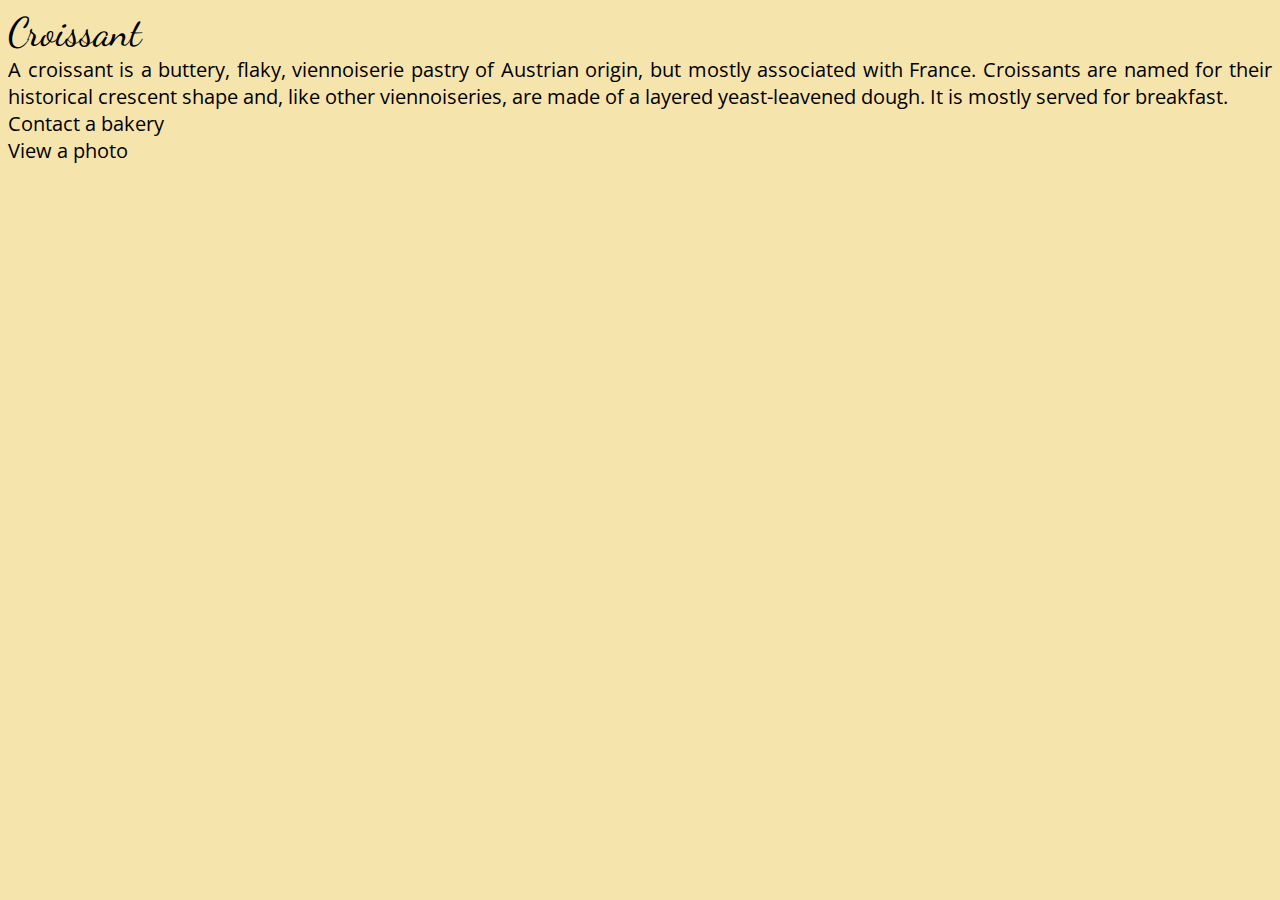
<file: index.html>
<!DOCTYPE html>
<html lang="en">
  <head>
    <meta charset="UTF-8" />
    <meta http-equiv="X-UA-Compatible" content="IE=edge" />
    <meta name="viewport" content="width=device-width, initial-scale=1.0" />
    <title>🥐&ensp;Croissant</title>
    <!-- bootstrap -->
    <link
      href="https://cdn.jsdelivr.net/npm/bootstrap@5.0.2/dist/css/bootstrap.min.css"
      rel="stylesheet"
      integrity="sha384-EVSTQN3/azprG1Anm3QDgpJLIm9Nao0Yz1ztcQTwFspd3yD65VohhpuuCOmLASjC"
      crossorigin="anonymous"
    />

    <!-- end of bootstrap -->
    <!-- google fonts -->
    <link rel="preconnect" href="https://fonts.googleapis.com" />
    <link rel="preconnect" href="https://fonts.gstatic.com" crossorigin />
    <link
      href="https://fonts.googleapis.com/css2?family=Cutive+Mono&family=Dancing+Script&family=Open+Sans:wght@300;400;500&display=swap"
      rel="stylesheet"
    />
    <!-- end of google fonts -->
    <!-- custom css -->
    <link rel="stylesheet" href="src/utilities.css" />
    <!-- end of custom css -->
  </head>
  <body class="bg-yellow">
    <div class="container-fluid font-opensans">
      <div class="row pt-2 mt-3">
        <div class="col-sm-4 ps-5 font-dansingscript fontsize-40">
          Croissant
        </div>
      </div>
      <div class="row pt-5 mt-5">
        <div class="col-sm-8 ps-5 ms-5 fontsize-20 text-justify">
          A croissant is a buttery, flaky, viennoiserie pastry of Austrian
          origin, but mostly associated with France. Croissants are named for
          their historical crescent shape and, like other viennoiseries, are
          made of a layered yeast-leavened dough. It is mostly served for
          breakfast.
          <div class="mt-3">
            <a href="contact.html#contact-bakery" class="link">
              Contact a bakery
            </a>
          </div>
          <div class="mt-3">
            <a href="photo.html" class="link">View a photo</a>
          </div>
        </div>
      </div>
    </div>
  </body>
</html>
</file>
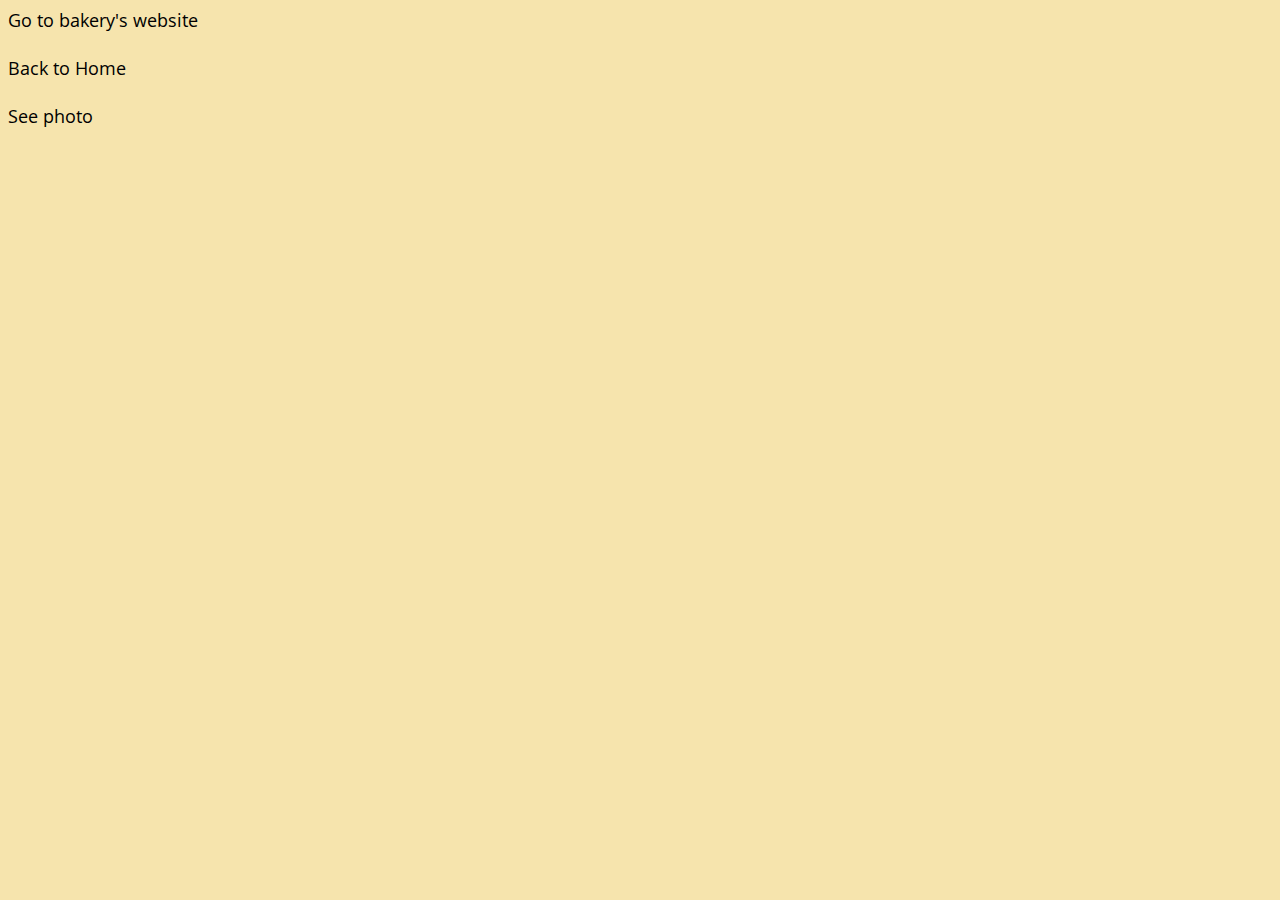
<file: contact.html>
<!DOCTYPE html>
<html lang="en">
  <head>
    <meta charset="UTF-8" />
    <meta http-equiv="X-UA-Compatible" content="IE=edge" />
    <meta name="viewport" content="width=device-width, initial-scale=1.0" />
    <title>🥐&ensp;Contact a Bakery</title>
    <!-- bootstrap -->
    <link
      href="https://cdn.jsdelivr.net/npm/bootstrap@5.0.2/dist/css/bootstrap.min.css"
      rel="stylesheet"
      integrity="sha384-EVSTQN3/azprG1Anm3QDgpJLIm9Nao0Yz1ztcQTwFspd3yD65VohhpuuCOmLASjC"
      crossorigin="anonymous"
    />

    <!-- end of bootstrap -->
    <!-- google fonts -->
    <link rel="preconnect" href="https://fonts.googleapis.com" />
    <link rel="preconnect" href="https://fonts.gstatic.com" crossorigin />
    <link
      href="https://fonts.googleapis.com/css2?family=Cutive+Mono&family=Dancing+Script&family=Open+Sans:wght@300;400;500&display=swap"
      rel="stylesheet"
    />
    <!-- end of google fonts -->
    <!-- custom css -->
    <link rel="stylesheet" href="src/utilities.css" />
    <!-- end of custom css -->
  </head>
  <body class="bg-yellow">
    <div class="container-fluid font-opensans">
      <div class="row pt-5 mt-5 ms-5 ps-5 fontsize-18">
        <div class="col-sm-6 pt-5 mt-5 ms-5 ps-5">
          <a
            href="https://www.mottobrot.at/"
            target="_blank"
            rel="noopener noreferrer"
            class="link"
          >
            Go to bakery's website
          </a>
          <br />
          <br />
          <a href="index.html" class="link">Back to Home</a>
          <br />
          <br />
          <a href="photo.html" class="link">See photo</a>
        </div>
      </div>
    </div>
  </body>
</html>
</file>
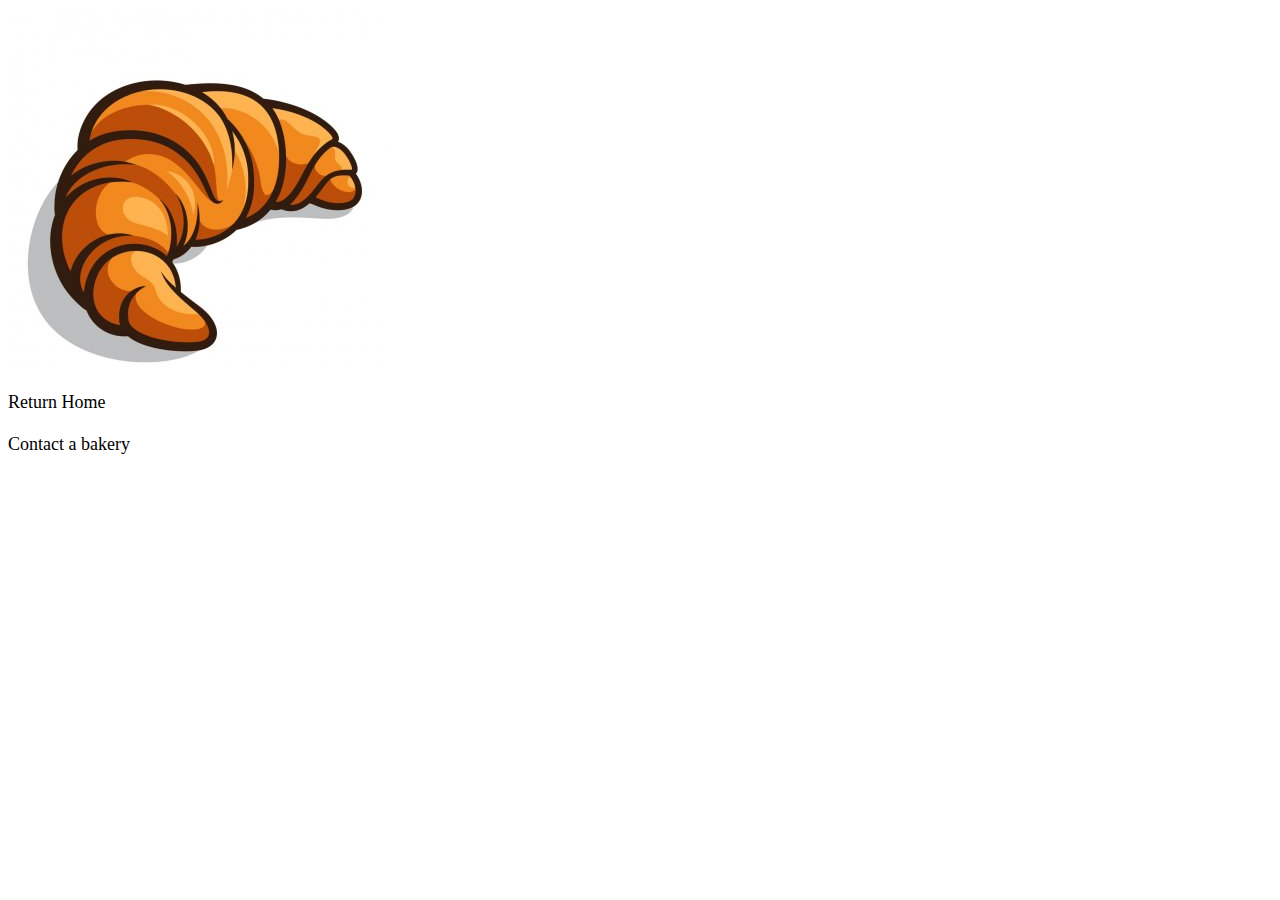
<file: photo.html>
<!DOCTYPE html>
<html lang="en">
  <head>
    <meta charset="UTF-8" />
    <meta http-equiv="X-UA-Compatible" content="IE=edge" />
    <meta name="viewport" content="width=device-width, initial-scale=1.0" />
    <title>🥐&ensp;Croissant photo</title>
    <!-- bootstrap -->
    <link
      href="https://cdn.jsdelivr.net/npm/bootstrap@5.0.2/dist/css/bootstrap.min.css"
      rel="stylesheet"
      integrity="sha384-EVSTQN3/azprG1Anm3QDgpJLIm9Nao0Yz1ztcQTwFspd3yD65VohhpuuCOmLASjC"
      crossorigin="anonymous"
    />

    <!-- end of bootstrap -->
    <!-- google fonts -->
    <link rel="preconnect" href="https://fonts.googleapis.com" />
    <link rel="preconnect" href="https://fonts.gstatic.com" crossorigin />
    <link
      href="https://fonts.googleapis.com/css2?family=Cutive+Mono&family=Dancing+Script&family=Open+Sans:wght@300;400;500&display=swap"
      rel="stylesheet"
    />
    <!-- end of google fonts -->
    <!-- custom css -->
    <link rel="stylesheet" href="src/utilities.css" />
    <!-- end of custom css -->
  </head>
  <body>
    <div class="container-fluid">
      <div class="row pt-5 mt-5">
        <div class="col-sm-4 mx-auto">
          <img src="images/croissant.jpg" alt="Croissant" />
          <div class="text-center mt-3 fontsize-18">
            <a href="index.html" class="link">Return Home</a>
            <br />
            <br />
            <a href="contact.html" class="link">Contact a bakery</a>
          </div>
        </div>
      </div>
    </div>
  </body>
</html>
</file>
<file: src/utilities.css>
.font-opensans {
  font-family: "Open Sans", sans-serif;
}

.font-cutive-mono {
  font-family: "Cutive Mono", monospace;
}

.font-dansingscript {
  font-family: "Dancing Script", cursive;
}

.fontsize-16 {
  font-size: 16px;
}
.fontsize-18 {
  font-size: 18px;
}
.fontsize-20 {
  font-size: 20px;
}
.fontsize-24 {
  font-size: 24px;
}
.fontsize-26 {
  font-size: 26px;
}
.fontsize-28 {
  font-size: 28px;
}
.fontsize-30 {
  font-size: 30px;
}
.fontsize-40 {
  font-size: 40px;
}
.fontsize-50 {
  font-size: 50px;
}
.fontweight-300 {
  font-weight: 300;
}
.fontweight-400 {
  font-weight: 400;
}
.fonteight-500 {
  font-family: 500;
}

.opacity-8 {
  opacity: 0.8;
}

.opacity-9 {
  opacity: 0.9;
}

.text-justify {
  text-align: justify;
}

a {
  text-decoration: none;
  color: inherit;
  transition: all 200ms ease-in-out;
}

a:hover {
  text-decoration: underline;
  color: inherit;
}

.bg-yellow {
  background: #f6e4ad;
}
</file>
